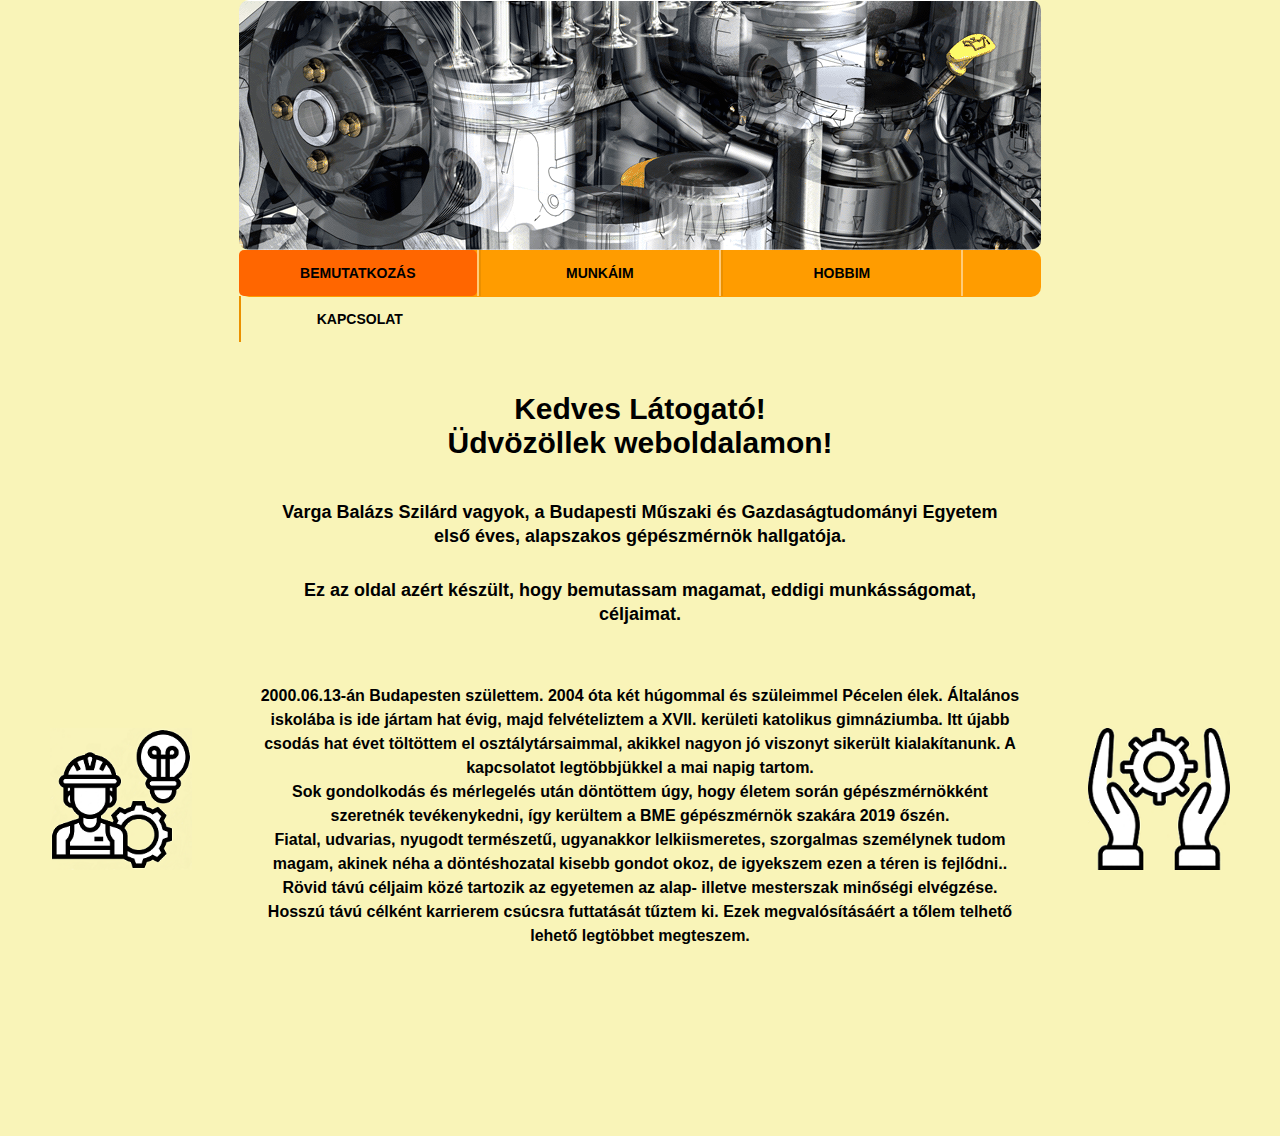
<file: index.html>
<!DOCTYPE html >
<html lang="hu">
<head>
	<title>Varga Balázs Szilárd portfóliós weboldala</title>
	<meta charset= "UTF-8">
	<meta name="viewport" content="width=device-width, initial-scale=1">
	<link rel="stylesheet" href="style.css" />
	<link rel="icon" type="image/png" sizes="16x16" href="./képek/favicon.png"/>
</head>
<body>
	<div id="container">
	<div id="header"></div>
	<div id="menu">
			<ul>
				<li><a class='click' href="index.html">bemutatkozás</a></li>
				<li><a href="munkáim.html">munkáim</a></li>
				<li><a href="hobbim.html">hobbim</a></li>
				<li><a href="kapcsolat.html">kapcsolat</a></li>
			</ul>
	</div>	
		
	<div class="clear"></div>
	<div id="text-container">
	<div id= "text">
			<h1>Kedves Látogató!<br> Üdvözöllek weboldalamon!</h1>
			
			<h2>Varga Balázs Szilárd vagyok, a Budapesti Műszaki és Gazdaságtudományi Egyetem első éves, alapszakos gépészmérnök hallgatója.
				<p>Ez az oldal azért készült, hogy bemutassam magamat, eddigi munkásságomat, céljaimat.</p>
			</h2>
			
			<p>2000.06.13-án Budapesten születtem. 2004 óta két húgommal és szüleimmel Pécelen élek. 
				Általános iskolába is ide jártam hat évig, majd felvételiztem a XVII. kerületi katolikus gimnáziumba. 
				Itt újabb csodás hat évet töltöttem el osztálytársaimmal, akikkel nagyon jó viszonyt sikerült kialakítanunk. A kapcsolatot legtöbbjükkel a mai napig tartom. <br>
				Sok gondolkodás és mérlegelés után döntöttem úgy, hogy életem során gépészmérnökként szeretnék tevékenykedni, így kerültem a BME gépészmérnök szakára 2019 őszén.<br>
				Fiatal, udvarias, nyugodt természetű, ugyanakkor lelkiismeretes, szorgalmas személynek tudom magam, akinek néha a döntéshozatal kisebb gondot okoz, de igyekszem ezen a téren is fejlődni..<br>Rövid távú céljaim közé tartozik az egyetemen az alap- illetve mesterszak minőségi elvégzése. Hosszú távú célként karrierem csúcsra futtatását tűztem ki. Ezek megvalósításáért a tőlem telhető lehető legtöbbet megteszem. 
			</p>
	</div>
	</div>
		<img class="picture1" src="./képek/mérnök.png" alt="">
		<img class="picture2" src="./képek/kéz.png" alt="">
	</div>
	

</body>
</html>
</file>
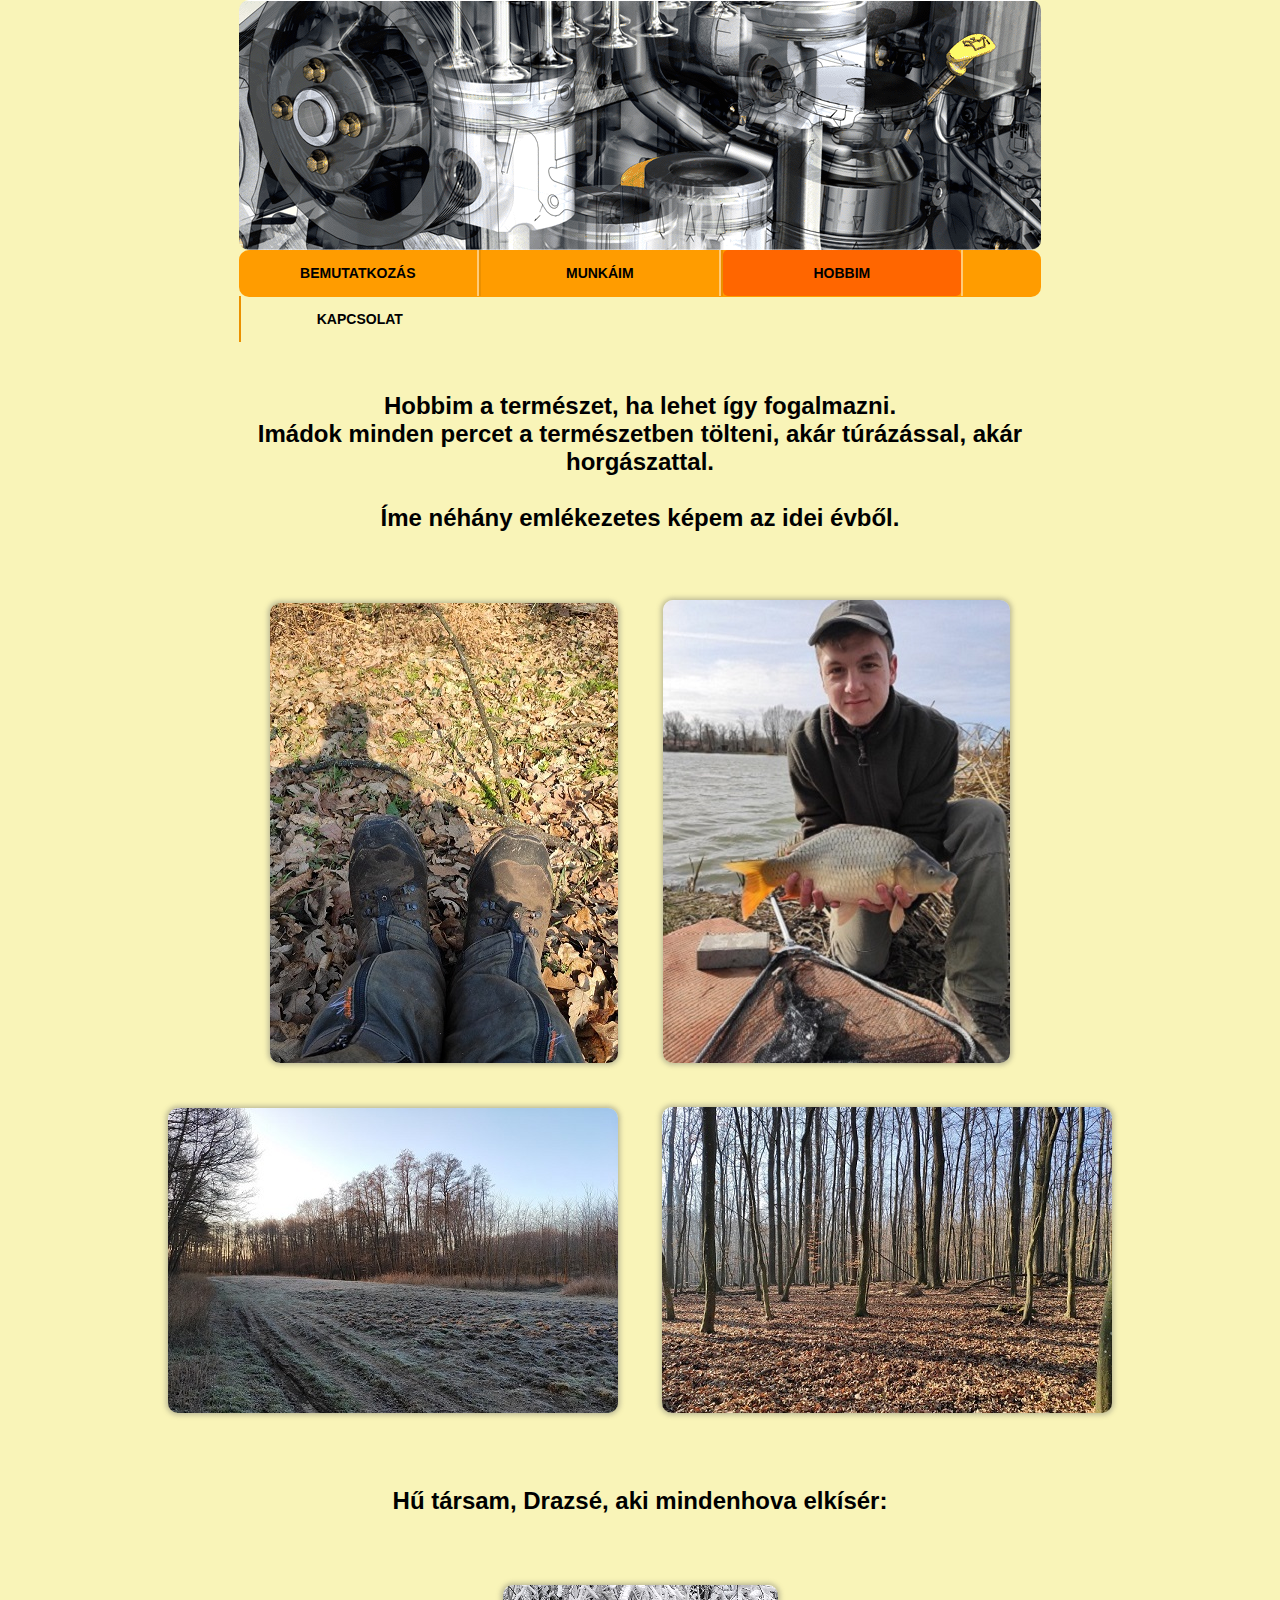
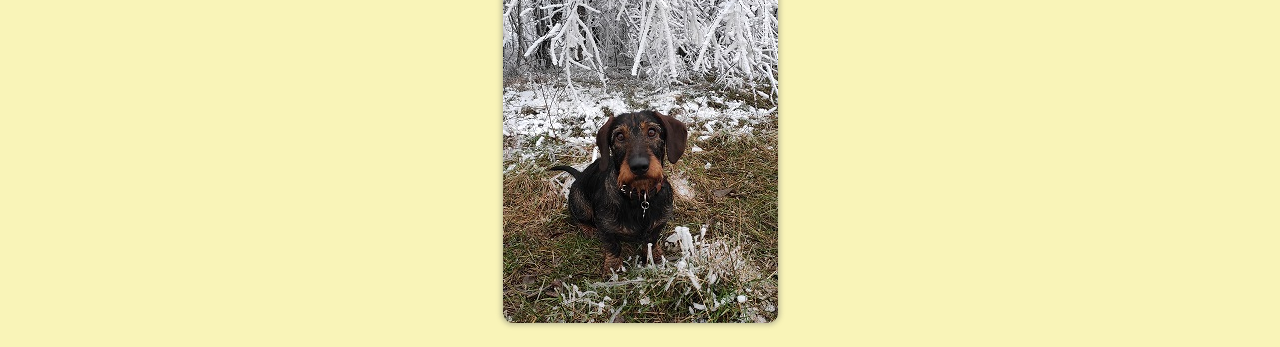
<file: hobbim.html>
<!DOCTYPE html >
<html lang="hu">
<head>
	<title>Varga Balázs Szilárd portfóliós weboldala</title>
	<meta charset= "UTF-8">
	<meta name="viewport" content="width=device-width, initial-scale=1,0">
	<link rel="stylesheet" href="style.css" />
	<link rel="icon" type="image/png" sizes="16x16" href="./képek/favicon.png"/>
</head>
<body>
	<div id="container">
		<div id="header"></div>
		<div id="menu">
			<ul>
				<li><a href="index.html">bemutatkozás</a></li>
				<li><a href="munkáim.html">munkáim</a></li>
				<li><a class='click' href="hobbim.html">hobbim</a></li>
				<li><a href="kapcsolat.html">kapcsolat</a></li>
			</ul>
		</div>	
		<div class="clear"></div>
		
		<div class="hobbim">
			<h2>Hobbim a természet, ha lehet így fogalmazni.<br> Imádok minden percet a természetben tölteni, akár túrázással, akár horgászattal.<br><p>Íme néhány emlékezetes képem az idei évből.</p></h2>
	
		
		<img class="hobbim-pics"src="./képek/avar.jpg" alt="">
		<img class="hobbim-pics"src="./képek/hal.jpg" alt="">
		<br>
		<img class="hobbim-pics" src="./képek/mezo.jpg" alt="">
		<img class="hobbim-pics" src="./képek/erdo.jpg" alt="">
		
		<h2>Hű társam, Drazsé, aki mindenhova elkísér:</h2>
		<img class="hobbim-pics"src="./képek/kutya.jpg" alt="">
		
		</div>
		

	</div>	
</body>
</html>
</file>
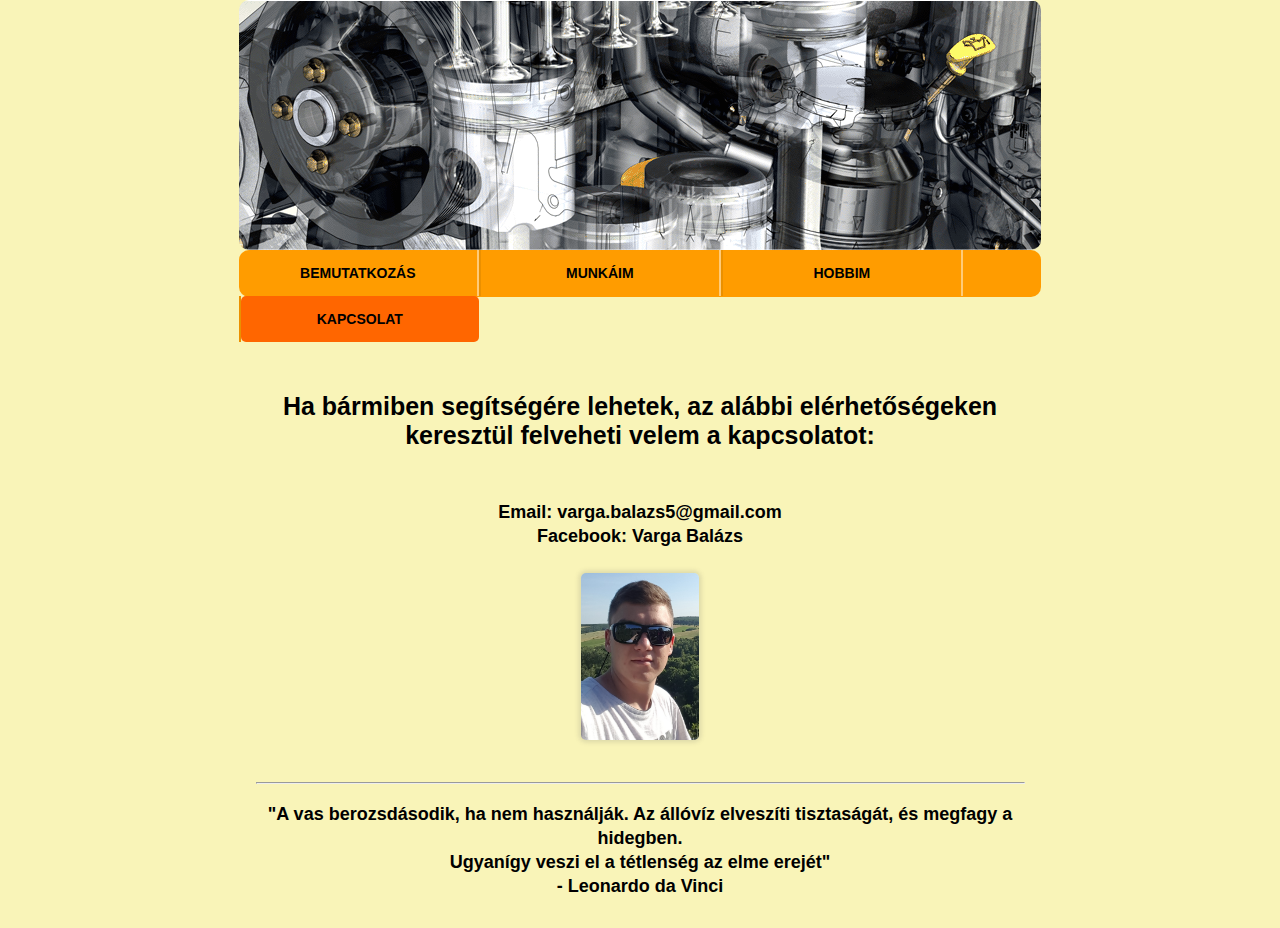
<file: kapcsolat.html>
<!DOCTYPE html >
<html lang="hu">
<head>
	<title>Varga Balázs Szilárd portfóliós weboldala</title>
	<meta charset= "UTF-8">
	<meta name="viewport" content="width=device-width, initial-scale=1.0">
	<link rel="stylesheet" href="style.css" />
	<link rel="icon" type="image/png" sizes="16x16" href="./képek/favicon.png"/>
</head>
<body>
	<div id="container">
		<div id="header"></div>
		<div id="menu">
			<ul>
				<li><a href="index.html">bemutatkozás</a></li>
				<li><a href="munkáim.html">munkáim</a></li>
				<li><a href="hobbim.html">hobbim</a></li>
				<li><a class='click' href="kapcsolat.html">kapcsolat</a></li>
			</ul>
		</div>	
		<div class="clear"></div>
		
		<div id= "text">
			<h3>Ha bármiben segítségére lehetek, az alábbi elérhetőségeken keresztül felveheti velem a kapcsolatot:</h3>
			<h2>Email: varga.balazs5@gmail.com <br> Facebook: Varga Balázs</h2>
		
		<img class="én" src="./képek/én.jpg" alt="">
		
		<HR>

		<h2 class="idézet">"A vas berozsdásodik, ha nem használják. Az állóvíz elveszíti tisztaságát, és megfagy a hidegben.<br> Ugyanígy veszi el a tétlenség az elme erejét" <br>- Leonardo da Vinci</h2>
		</div>
	</div>	
</body>
</html>
</file>
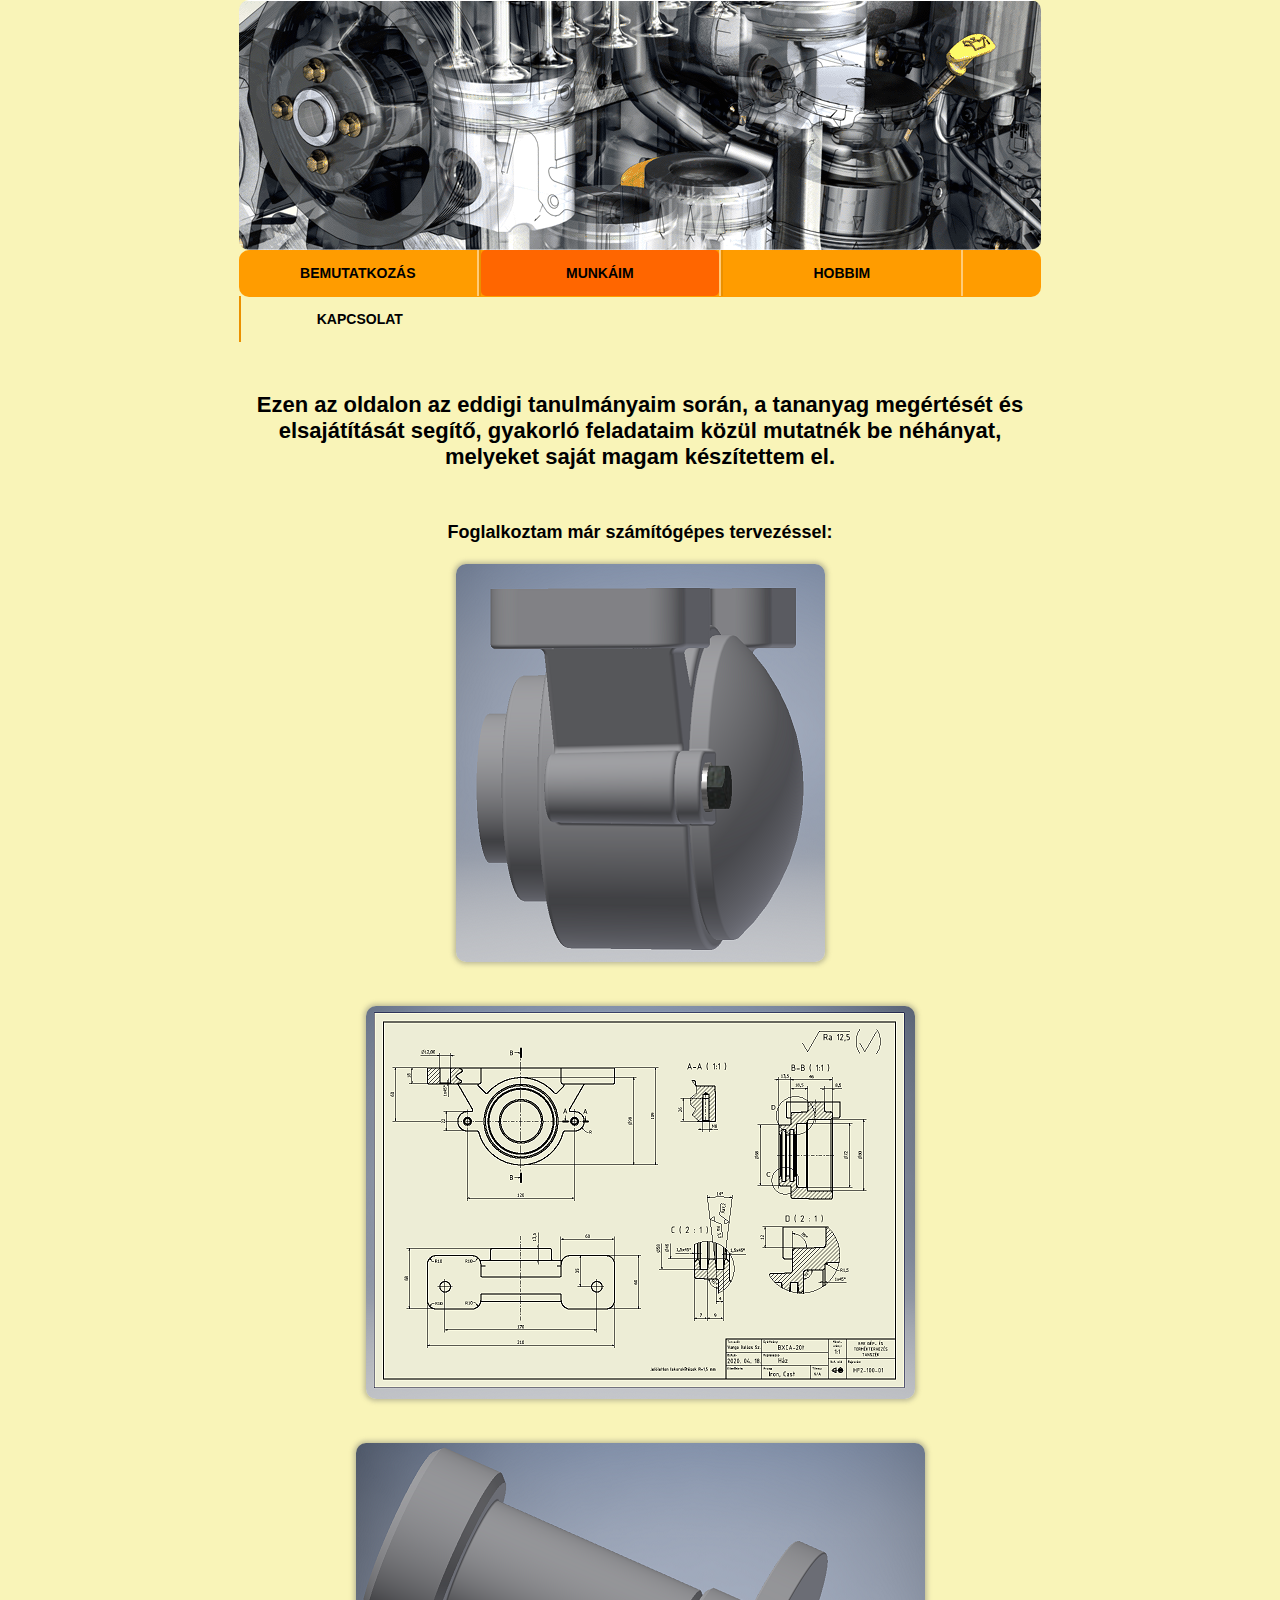
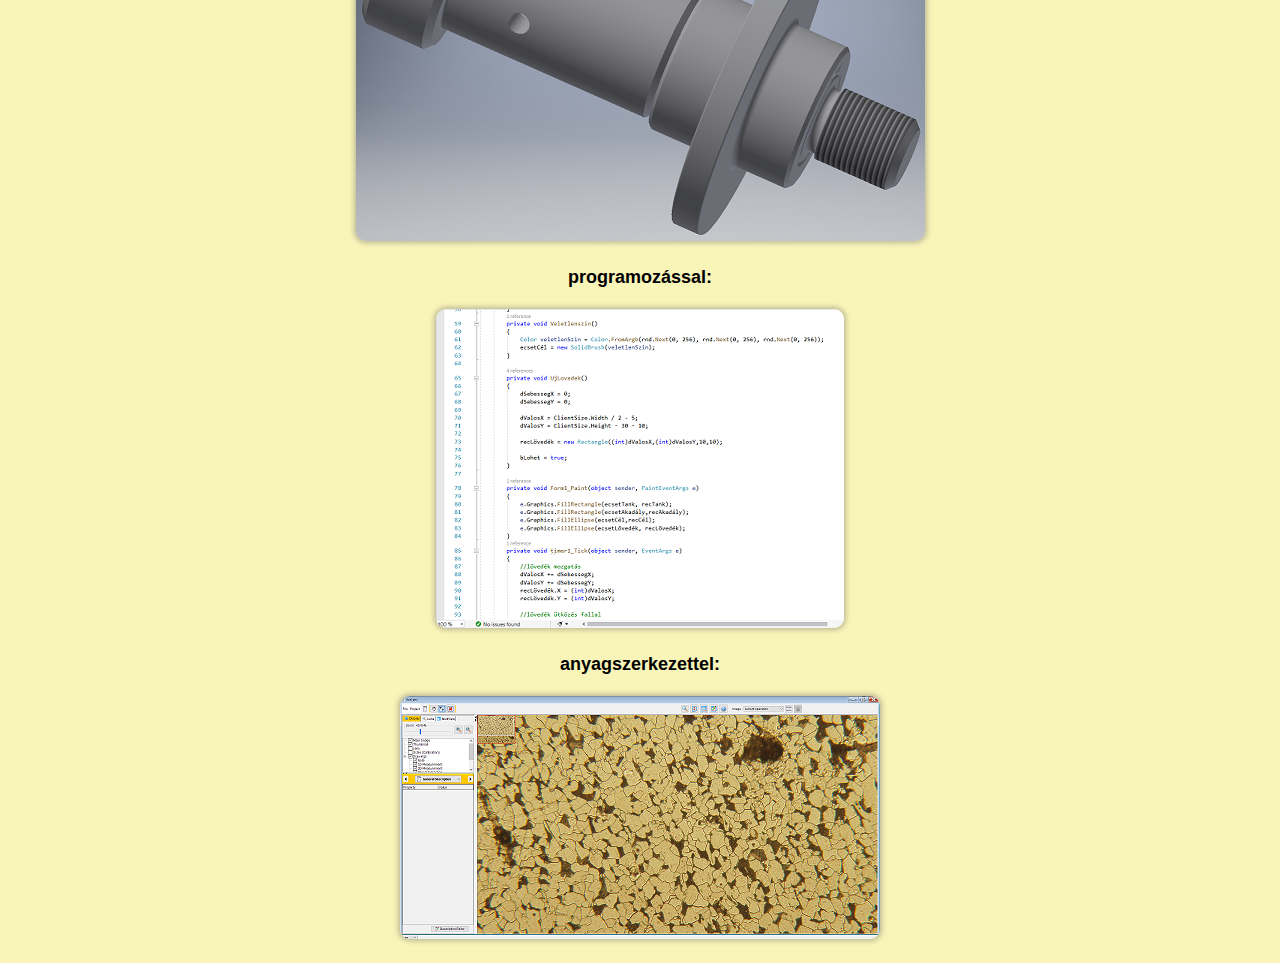
<file: munkáim.html>
<!DOCTYPE html >
<html lang="hu">
<head>
	<title>Varga Balázs Szilárd portfóliós weboldala</title>
	<meta charset= "UTF-8">
	<meta name="viewport" content="width=device-width, initial-scale=1,0">
	<link rel="stylesheet" href="style.css" />
	<link rel="icon" type="image/png" sizes="16x16" href="./képek/favicon.png"/>
</head>
<body>
	<div id="container">
		<div id="header"></div>
		<div id="menu">
			<ul>
				<li><a href="index.html">bemutatkozás</a></li>
				<li><a class= 'click' href="munkáim.html">munkáim</a></li>
				<li><a href="hobbim.html">hobbim</a></li>
				<li><a href="kapcsolat.html">kapcsolat</a></li>
			</ul>
		</div>	
		
		<div class="clear"></div>
		
		<h3>Ezen az oldalon az eddigi tanulmányaim során, a tananyag megértését és elsajátítását segítő, gyakorló feladataim közül mutatnék be néhányat, melyeket saját magam készítettem el.</h3>
		
		<div class="munkáim">
			<p>Foglalkoztam már számítógépes tervezéssel:</p>
			
				<img  class='munkáim-pics' src="./képek/csapágyház.png" alt=""><br>
				<img  class='munkáim-pics' src="./képek/alkatrészrajz.png" alt=""><br>
				<img  class='munkáim-pics' src="./képek/tengely.png" alt="">
			
			<p> programozással:</p>
				<img  class='munkáim-pics' src="./képek/programozas.png" alt="">
				
			<p> anyagszerkezettel:</p>
				<img  class='munkáim-pics' src="./képek/anyagszerkezet.png" alt="">
		
		</div>
	
	</div>
	
</body>
</html>
</file>
<file: style.css>
body
{
	margin: 0 50px;
	background-color: #F9F4B8;
	font-family: arial, times new roman;
	font-size: 16px;
	font-weight:bold;
	text-align: center;
}

div.clear
{
	clear: both;
}

div#container
{
	max-width: 1600px;
	margin: 0 auto;
}

div#header
{
	max-width: 68%;
	height: 250px;
	background: url(./képek/motor.png);
	margin: 0 auto;
	border-radius: 10px;
}

div#menu
{
	max-width:68%;
	height: 47px;
	background: #FF9C00;
	border-radius: 10px;
	margin: 0 auto;
}

div#menu ul
{
	margin: 0;
	padding: 0;
}

div#menu li:first-child
{
	border-left:0;
}

div#menu li:last-child
{
	border-right:0;
}

div#menu li
{
	width:238px;
	float: left;
	list-style: none;
	border-right: 2px  solid #FFCB78;
	border-left: 2px solid #EB9000;
}


div#menu a
{	

	font-size: 14px;
	color: black;
	text-transform: uppercase;
	padding: 15px 25px 15px 25px;
	display: block;	
	text-decoration: none;
}

div#menu a:hover
{
	color: white;	
}

.click
{
	background-color:#FF6600;
	border-radius:5px;
}

div#text-container
{
	width:65%;
	margin-left:auto;
	margin-right:auto;
}

div#text h1
{
	font-size: 30px;
	margin: 50px auto 30px auto;
}

div#text h2
{
	font-size: 18px;
	line-height: 24px;
	padding: 10px;
}

div#text h3
{
	margin: 50px auto 40px auto;
	font-size: 25px;
}

h3
{
	margin: 50px auto;
	font-size: 22px;
	max-width:65%;
}

p
{
	line-height:24px;
	margin-top: 30px;
}

.munkáim p
{
	text-align:center;
	position:center;
	margin: 0 auto;
	font-size:18px;
}

.munkáim-pics, .hobbim-pics
{
	margin: 20px;	
	border-radius:10px;
	box-shadow: 0 0 5px 2px rgba(100,100,100,.4);
}

.hobbim h2
{
	margin: 50px auto 50px auto;
	max-width:65%;
}

.idézet
{
	width:65%;
	margin:0 auto 20px auto;
}

HR
{
	background-color:black;
	max-width:65%;
}

.picture1, .picture2
{
	width:12%;
	height:12%;
	float:left;
	margin: 0 auto;
	position: sticky;
	bottom:30px;
}

.picture2
{
	float:right;
	margin: 0 auto 30px auto;
}

.én
{
	position:center;
	max-width: 10%;
	max-height:10%;
	margin: 0 0 30px 0;
	border-radius:5px;
	box-shadow: 0 0 5px 2px rgba(100,100,100,.2);
}
</file>
